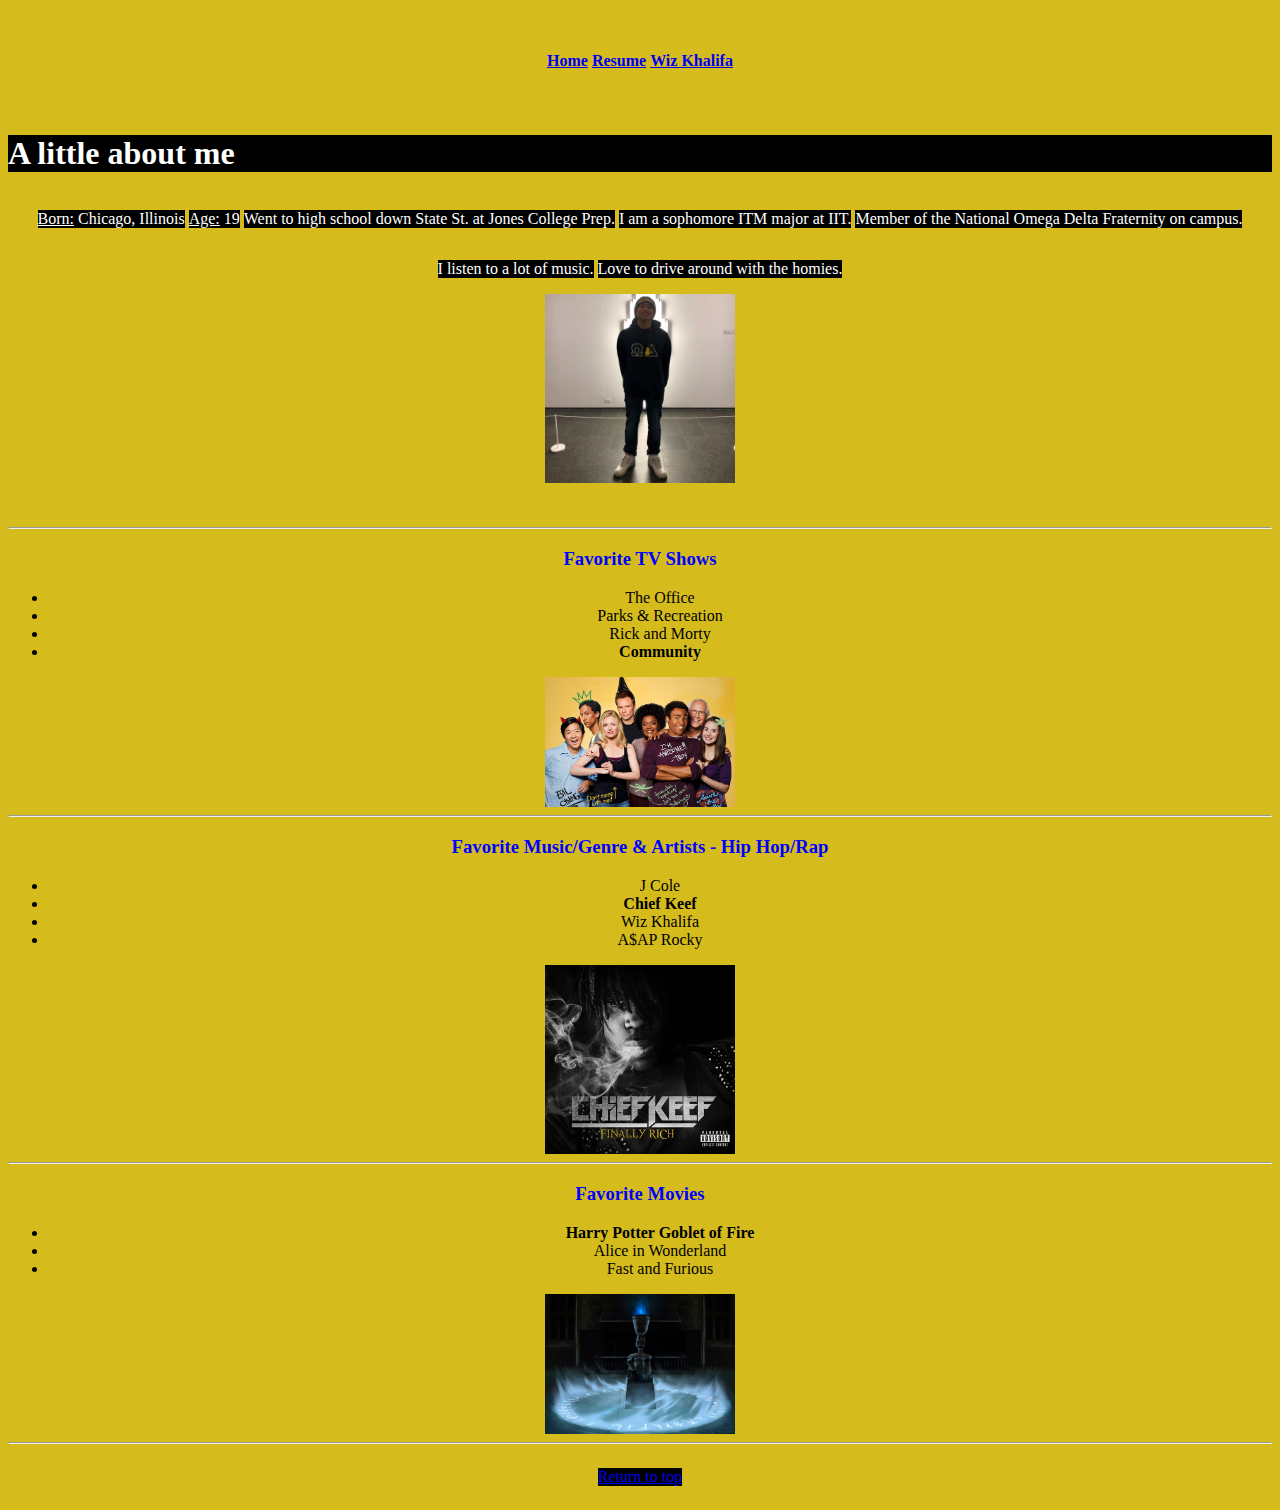
<file: index.html>
<!DOCTYPE html>
<html lang="en">
   <head>
      <title> About Me </title>
      <meta http-equiv="Content-type" content="text/html; charset=utf-8" />
	  <link rel="stylesheet" type="text/css" href="style/style.css"/>
   </head>
   <body>
      <nav id="nav-bar">
         <ul>
            <li> <a href="index.html">  Home </a></li>
            <li> <a href="resume.html"> Resume </a></li>
            <li> <a href="wiz.html"> Wiz Khalifa</a></li>
         </ul>
      </nav>
      <h1> A little about me </h1>
      <p>	<ins>Born:</ins> Chicago, Illinois</p>
      <p>	<ins>Age:</ins> 19 </p>
      <p> Went to high school down State St. at Jones College Prep. </p>
      <p> I am a sophomore ITM major at IIT.</p>
      <p> Member of the National Omega Delta Fraternity on campus. </p>
      <p> I listen to a lot of music. </p>
      <p> Love to drive around with the homies. </p>
      <img src="images/me.jpg">
      <p>
      <hr>
      <h3> Favorite TV Shows </h3>
      <ul>
         <li> The Office </li>
         <li> Parks & Recreation </li>
         <li> Rick and Morty </li>
         <li> <strong>Community</strong> </li>
      </ul>
      <img src="images/community.jpg">
      <hr>
      <h3> Favorite Music/Genre & Artists - Hip Hop/Rap</h3>
      <ul>
         <li> J Cole </li>
         <li> <strong>Chief Keef</strong></li>
         <li> Wiz Khalifa </li>
         <li> A$AP Rocky </li>
      </ul>
      <img src="images/finallyrich.jpg">
      <hr>
      <h3> Favorite Movies </h3>
      <ul>
         <li><strong>Harry Potter Goblet of Fire</strong></li>
         <li> Alice in Wonderland </li>
         <li> Fast and Furious </li>
      </ul>
      <img src="images/gof.jpg">
      <hr>
      <p><a href="#top">Return to top</a></p>
   </body>
</html>
</file>
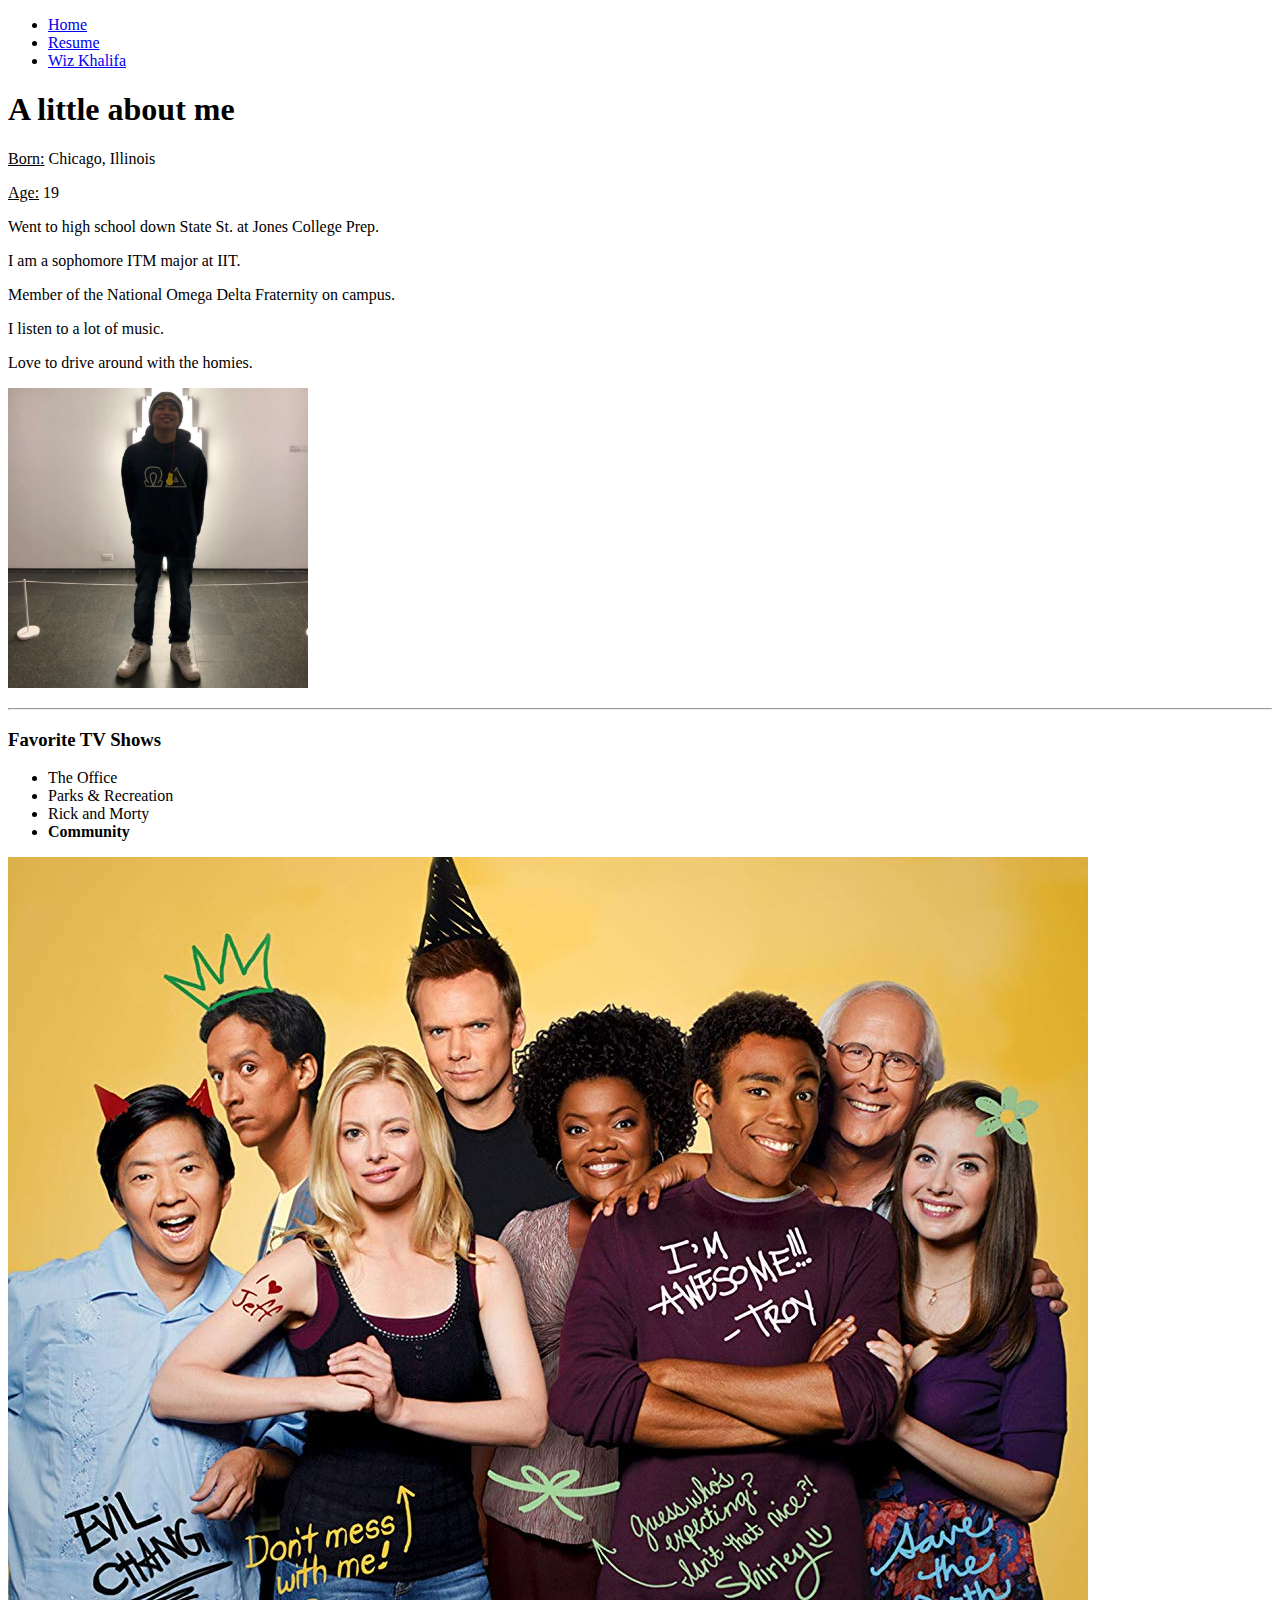
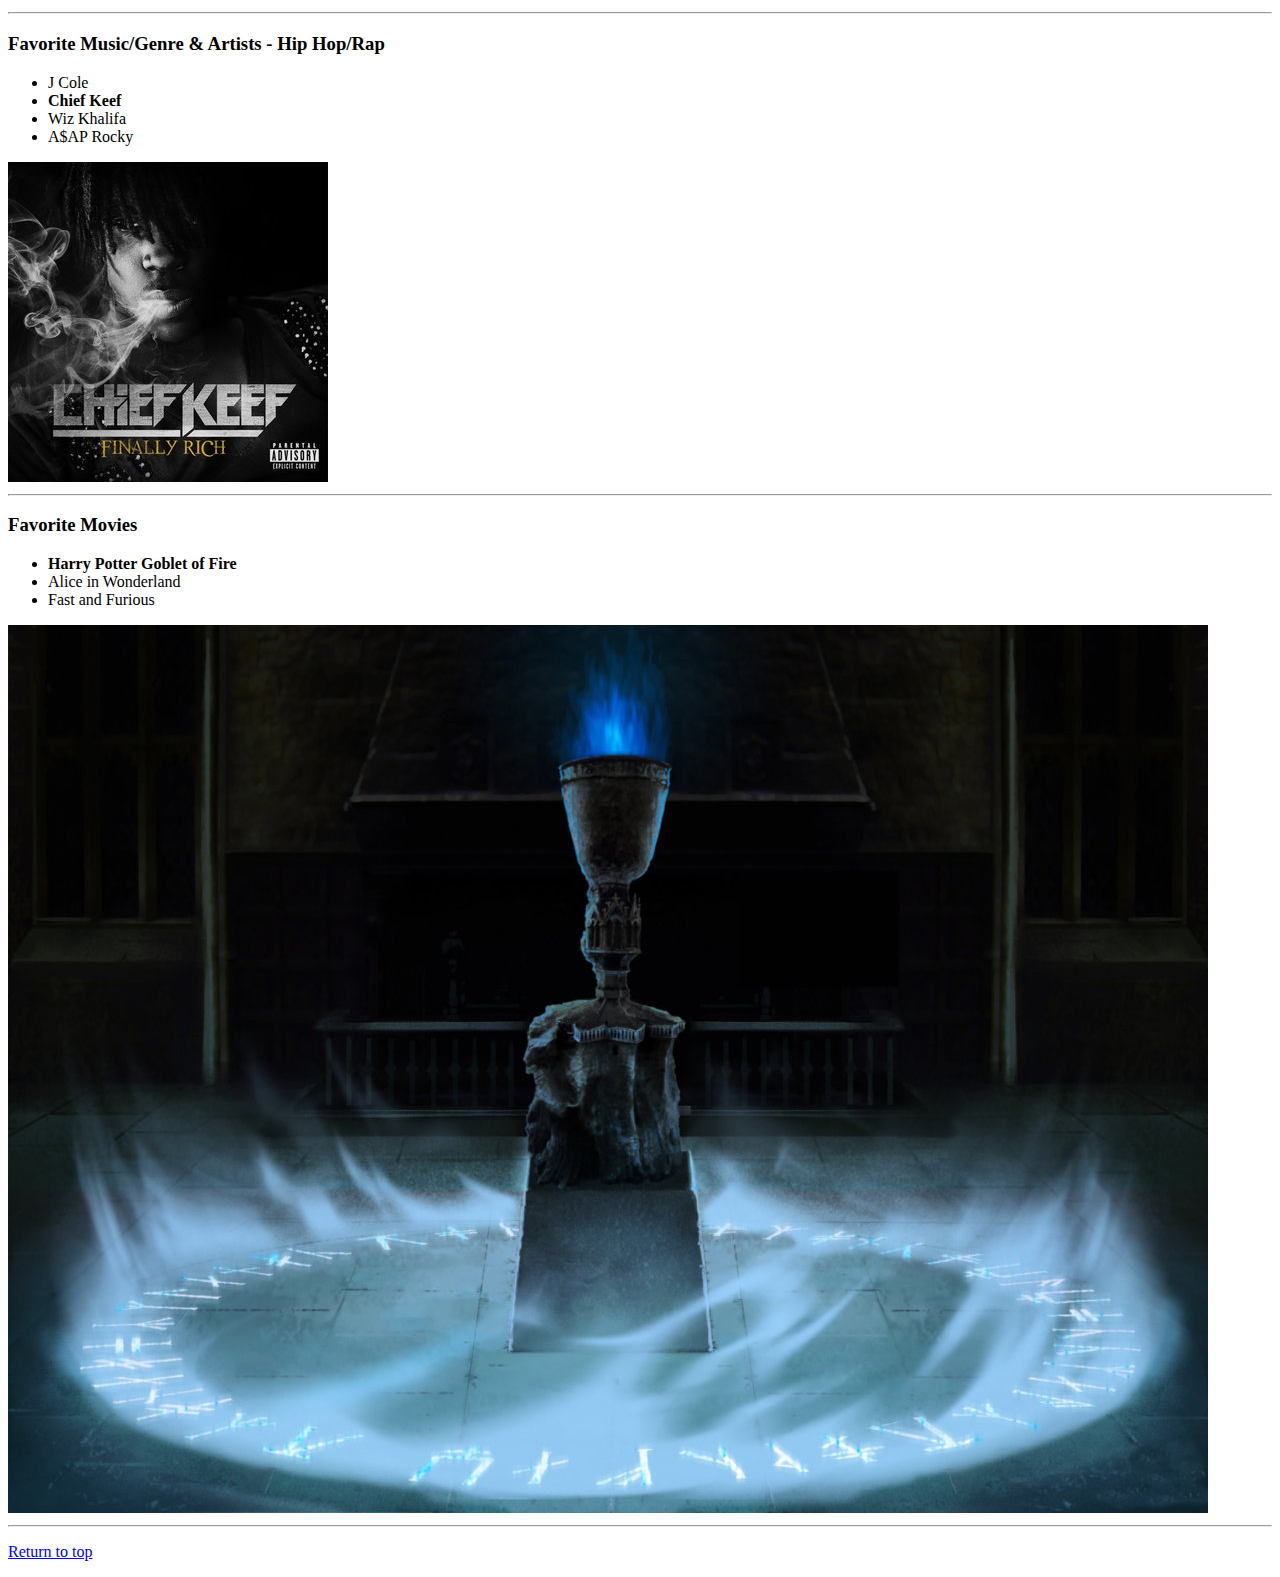
<file: pages/index.html>
<!DOCTYPE html>
<html lang="en">
   <head>
      <title> About Me </title>
      <meta http-equiv="Content-type" content="text/html; charset=utf-8" />
   </head>
   <body>
      <nav id="nav-bar">
         <ul>
            <li><a href="index.html">  Home </a></li>
            <li> <a href="resume.html"> Resume </a></li>
            <li> <a href="wiz.html"> Wiz Khalifa</a></li>
         </ul>
      </nav>
      <h1> A little about me </h1>
      <p>	<ins>Born:</ins> Chicago, Illinois</p>
      <p>	<ins>Age:</ins> 19 </p>
      <p> Went to high school down State St. at Jones College Prep. </p>
      <p> I am a sophomore ITM major at IIT.</p>
      <p> Member of the National Omega Delta Fraternity on campus. </p>
      <p> I listen to a lot of music. </p>
      <p> Love to drive around with the homies. </p>
      <img src="images/me.jpg" width="300" height="300" alt="images/community.jpg">
      <p>
      <hr>
      <h3> Favorite TV Shows </h3>
      <ul>
         <li> The Office </li>
         <li> Parks & Recreation </li>
         <li> Rick and Morty </li>
         <li> <strong>Community</strong> </li>
      </ul>
      <img src="images/community.jpg">
      <hr>
      <h3> Favorite Music/Genre & Artists - Hip Hop/Rap</h3>
      <ul>
         <li> J Cole </li>
         <li> <strong>Chief Keef</strong></li>
         <li> Wiz Khalifa </li>
         <li> A$AP Rocky </li>
      </ul>
      <img src="images/finallyrich.jpg">
      <hr>
      <h3> Favorite Movies </h3>
      <ul>
         <li><strong>Harry Potter Goblet of Fire</strong></li>
         <li> Alice in Wonderland </li>
         <li> Fast and Furious </li>
      </ul>
      <img src="images/gof.jpg">
      <hr>
      <p><a href="#top">Return to top</a></p>
   </body>
</html>
</file>
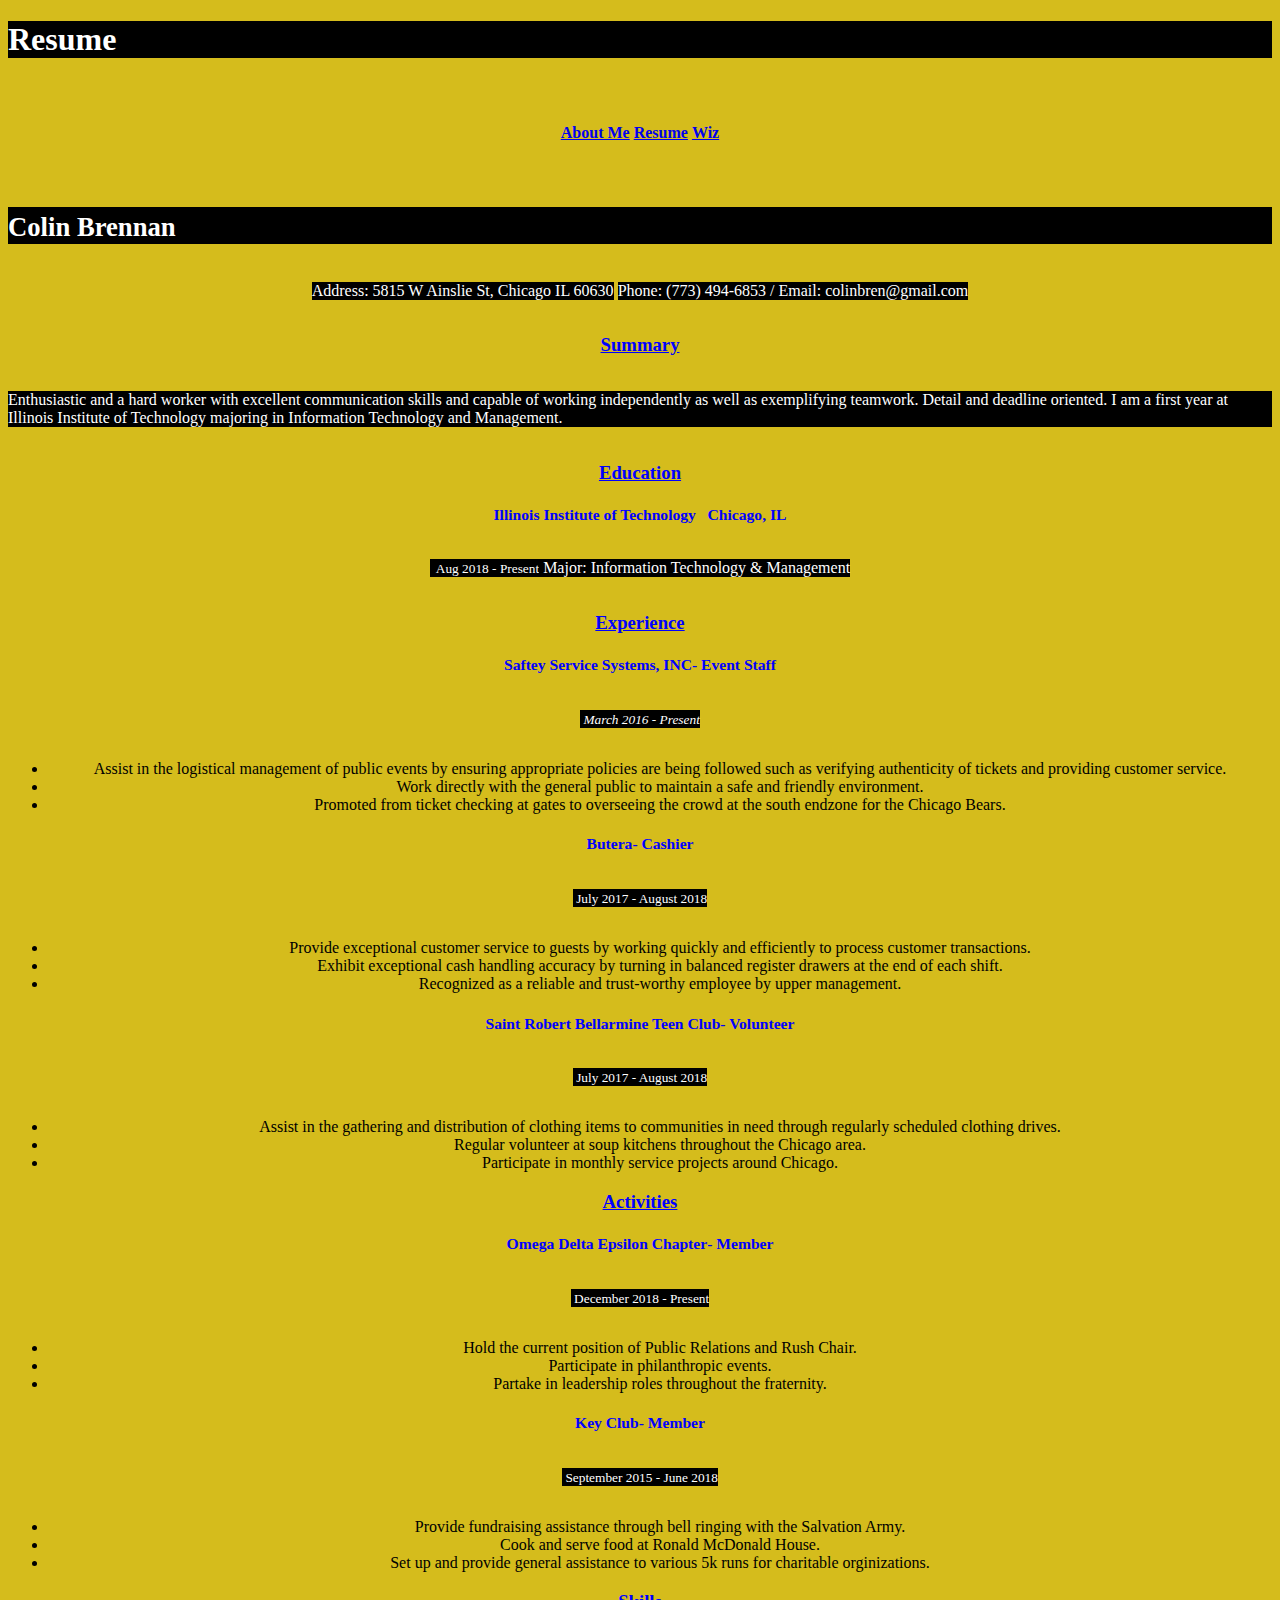
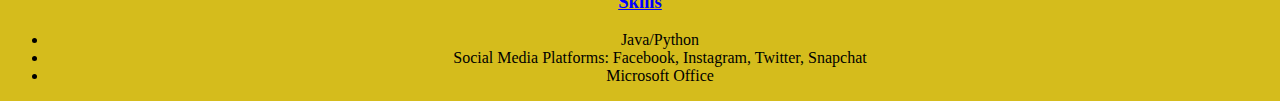
<file: resume.html>
<!DOCTYPE html>
<html lang="en">
   <head>
      <meta http-equiv="Content-type" content="text/html; charset=utf-8" />
      <title>Resume</title>
	  <link rel="stylesheet" type="text/css" href="style/style.css"/>
   </head>
 <section>
<body>
	
    <header>
	    <h1>Resume </h1>
        <nav>
            <ul>
                    <li><strong><a href="index.html">About Me</a></strong></li>
                    <li><strong><a href="resume.html">Resume</a></strong></li>
                    <li><strong><a href="wiz.html">Wiz</a></strong></li>
            </ul>
        </nav>
      <div id="page">
         <h1><small>Colin Brennan</small></h1>
         <p> Address: 5815 W Ainslie St, Chicago IL 60630</p>
         <p> Phone: (773) 494-6853 / Email: colinbren@gmail.com </p>
         <h3> <ins>Summary</ins> </h3>
         <p>Enthusiastic and a hard worker with excellent communication skills and capable of working independently as well as exemplifying teamwork.  Detail and deadline oriented. I am a first year at Illinois Institute of Technology majoring in Information Technology and Management.</p>
         <h3> <ins>Education</ins></h3>
         <h3> <small> Illinois Institute of Technology<span>  &nbsp; Chicago, IL </span></small></h3>
         <p> <small>&nbsp; Aug 2018 - Present </small>
         <p> &nbsp;Major: Information Technology & Management </p>
         <div></div>
         <h3> <ins>Experience</ins> </h3>
         <h3><small><strong>Saftey Service Systems, INC</strong>- Event Staff</small></h3>
         <p> <small><em>&nbsp;March 2016 - Present</em> </small>
         <ul>
            <li>Assist in the logistical management of public events by ensuring appropriate policies are being followed such as verifying authenticity of tickets and providing customer service.</li>
            <li>Work directly with the general public to maintain a safe and friendly environment.</li>
            <li>Promoted from ticket checking at gates to overseeing the crowd at the south endzone for the Chicago Bears.</li>
         </ul>
         <h3><small><strong>Butera</strong>- Cashier</small></h3>
         <p> <small>&nbsp;July 2017 - August 2018</small>
         <ul>
            <li>Provide exceptional customer service to guests by working quickly and efficiently to process customer transactions.</li>
            <li>Exhibit exceptional cash handling accuracy by turning in balanced register drawers at the end of each shift.</li>
            <li>Recognized as a reliable and trust-worthy employee by upper management. </li>
         </ul>
         <h3><small><strong>Saint Robert Bellarmine Teen Club</strong>- Volunteer</small></h3>
         <p> <small>&nbsp;July 2017 - August 2018</small>
         <ul>
            <li>Assist in the gathering and distribution of clothing items to communities in need through regularly scheduled clothing drives.</li>
            <li>Regular volunteer at soup kitchens throughout the Chicago area.</li>
            <li>Participate in monthly service projects around Chicago.</li>
         </ul>
         <h3><ins>Activities</ins></h3>
         <h3><small><strong>Omega Delta Epsilon Chapter</strong>- Member</small></h3>
         <p><small>&nbsp;December 2018 - Present</small></p>
         <ul>
            <li>Hold the current position of Public Relations and Rush Chair.</li>
            <li>Participate in philanthropic events.</li>
            <li>Partake in leadership roles throughout the fraternity.</li>
         </ul>
         <h3><small><strong>Key Club</strong>- Member</small></h3>
         <p><small>&nbsp;September 2015 - June 2018</small></p>
         <ul>
            <li>Provide fundraising assistance through bell ringing with the Salvation Army.</li>
            <li>Cook and serve food at Ronald McDonald House.</li>
            <li>Set up and provide general assistance to various 5k runs for charitable orginizations.</li>
         </ul>
         <h3> <ins>Skills</ins> </h3>
         <ul>
            <li>Java/Python</li>
            <li>Social Media Platforms: Facebook, Instagram, Twitter, Snapchat</li>
            <li>Microsoft Office</li>
         </ul>
      </div>
	  </section>
   </body>
</html>
</file>
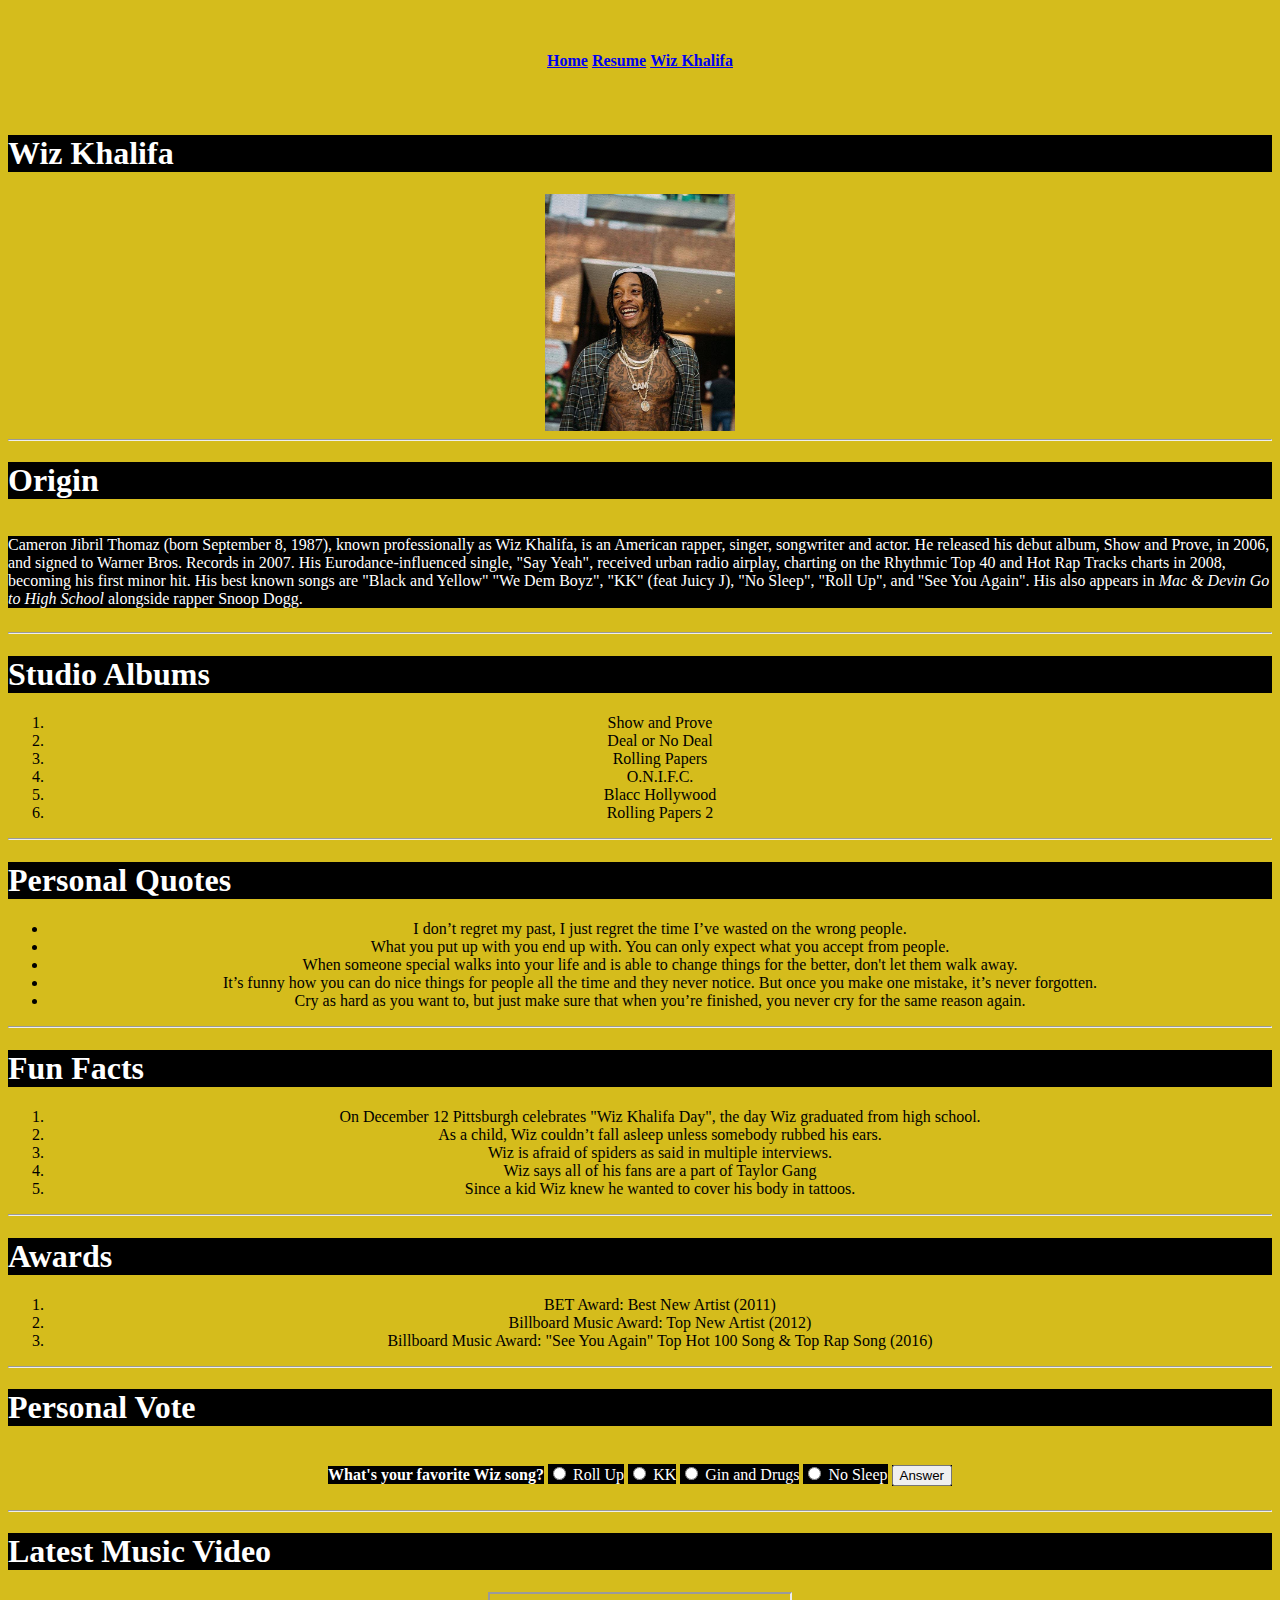
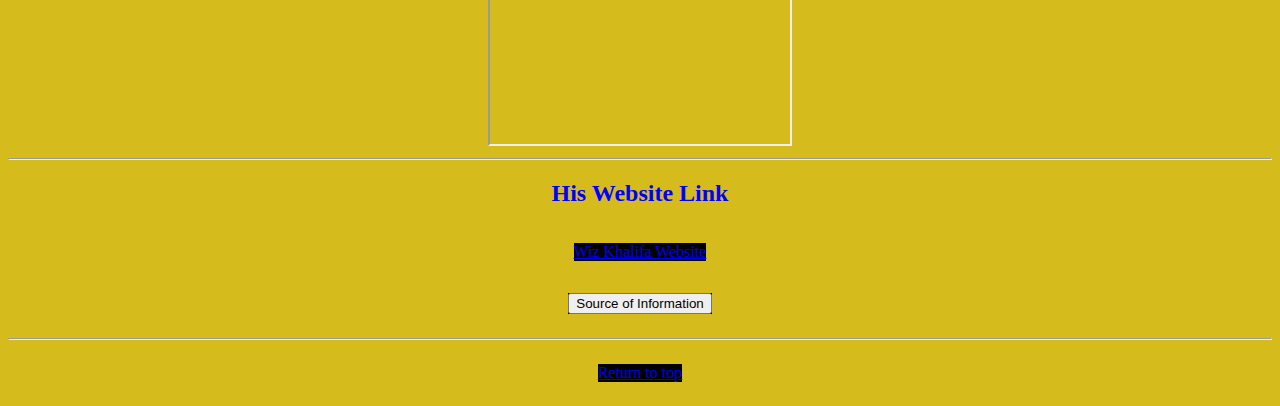
<file: wiz.html>
<!doctype html>
<html lang="en">
   <head>
      <title> About Wiz Khalifa </title>
      <meta http-equiv="Content-type" content="text/html; charset=utf-8" />
	  <link rel="stylesheet" type="text/css" href="style/style.css"/>
   </head>
   <body>
      <nav id="nav-bar">
         <ul>
            <li><a href="index.html">  Home </a></li>
            <li> <a href="resume.html"> Resume </a></li>
            <li> <a href="wiz.html"> Wiz Khalifa</a></li>
         </ul>
      </nav>
      <h1><strong>Wiz Khalifa</strong></h1>
      <img src="images/wiz.jpg">
      <hr>
      <h1> Origin </h1>
      <p>Cameron Jibril Thomaz (born September 8, 1987), known professionally as Wiz Khalifa, is an American rapper, singer, songwriter and actor. He released his debut album, Show and Prove, in 2006, and signed to Warner Bros. Records in 2007. His Eurodance-influenced single, "Say Yeah", received urban radio airplay, charting on the Rhythmic Top 40 and Hot Rap Tracks charts in 2008, becoming his first minor hit.
         His best known songs are "Black and Yellow" "We Dem Boyz", "KK" (feat Juicy J), "No Sleep", "Roll Up", and "See You Again".
         His also appears in <i>Mac & Devin Go to High School</i> alongside rapper Snoop Dogg.
      </p>
      <hr>
      <h1> Studio Albums </h1>
      <ol type="1">
         <li> Show and Prove</li>
         <li> Deal or No Deal</li>
         <li> Rolling Papers</li>
         <li> O.N.I.F.C.</li>
         <li> Blacc Hollywood</li>
         <li> Rolling Papers 2</li>
      </ol>
      <hr>
      <h1> Personal Quotes</h1>
      <ul>
         <li>I don’t regret my past, I just regret the time I’ve wasted on the wrong people.</li>
         <li>What you put up with you end up with. You can only expect what you accept from people.</li>
         <li>When someone special walks into your life and is able to change things for the better, don't let them walk away.</li>
         <li>It’s funny how you can do nice things for people all the time and they never notice. But once you make one mistake, it’s never forgotten.</li>
         <li>Cry as hard as you want to, but just make sure that when you’re finished, you never cry for the same reason again.</li>
      </ul>
      <hr>
      <h1> Fun Facts </h1>
      <ol type="1">
         <li> On December 12 Pittsburgh celebrates "Wiz Khalifa Day", the day Wiz graduated from high school. </li>
         <li> As a child, Wiz couldn’t fall asleep unless somebody rubbed his ears.</li>
         <li> Wiz is afraid of spiders as said in multiple interviews.</li>
         <li> Wiz says all of his fans are a part of Taylor Gang</li>
         <li> Since a kid Wiz knew he wanted to cover his body in tattoos.</li>
      </ol>
      <hr>
      <h1> Awards </h1>
      <ol>
         <li>BET Award: Best New Artist (2011) </li>
         <li>Billboard Music Award: Top New Artist (2012) </li>
         <li>Billboard Music Award: "See You Again" Top Hot 100 Song & Top Rap Song (2016)</li>
      </ol>
      <hr>
      <h1> Personal Vote </h1>
      <form>
         <p><strong>What's your favorite Wiz song?</strong> </p>
         <p><input type="radio" name=favmovie> Roll Up  </p>
         <p><input type="radio" name=favmovie> KK </p>
         <p><input type="radio" name=favmovie> Gin and Drugs</p>
         <p><input type="radio" name=favmovie> No Sleep</p>
         <p><input type="submit" value="Answer"></p>
      </form>
      <hr>
      <h1> Latest Music Video </h1>
      <iframe src="https://www.youtube.com/embed/fCHkzllTW0c" allow="accelerometer; autoplay; encrypted-media; gyroscope; picture-in-picture" allowfullscreen></iframe>
      <hr>
      <h2> His Website Link </h2>
      <p><a href="https://www.wizkhalifa.com/decentexposure?ref=https://www.google.com/">Wiz Khalifa Website</a></p>
      <form action="https://en.wikipedia.org/wiki/Wiz_Khalifa">
         <p><input type="submit" value="Source of Information"></p>
      </form>
      <hr>
      <p><a href="#top">Return to top</a></p>
   </body>
</html>
</file>
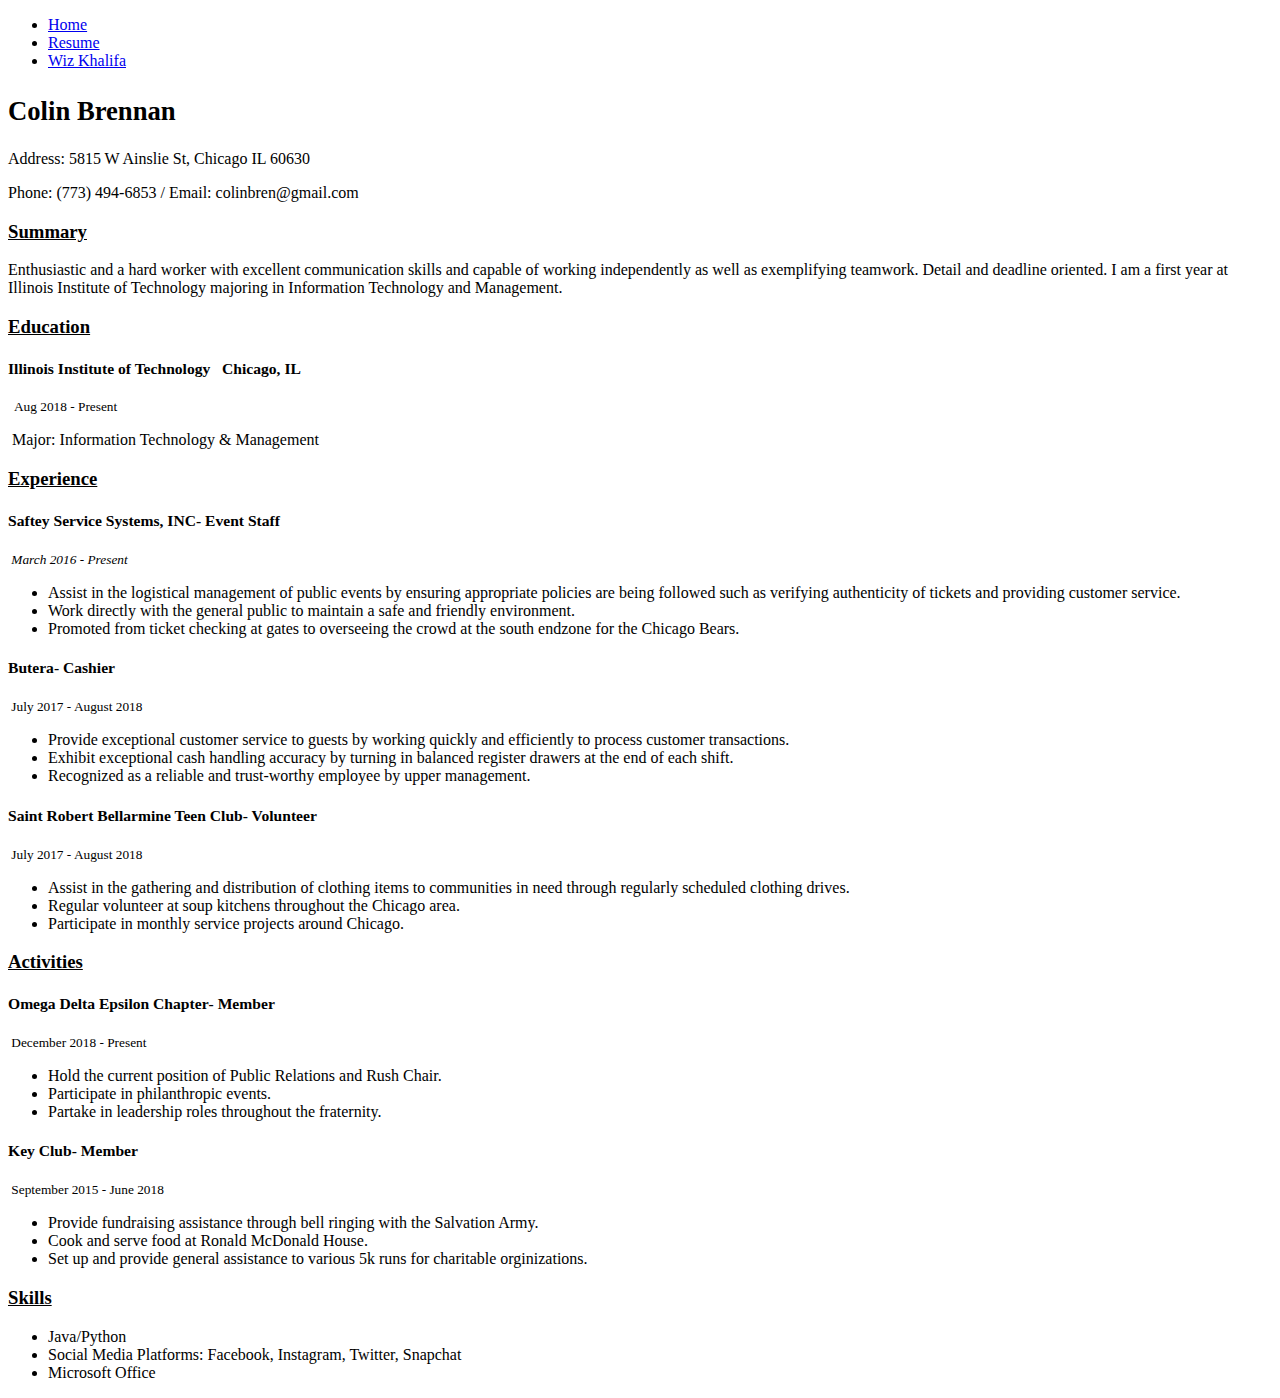
<file: pages/resume.html>
<!DOCTYPE html>
<html lang="en">
   <head>
      <meta http-equiv="Content-type" content="text/html; charset=utf-8" />
      <title>Resume</title>
   </head>
   <body>
      <nav id="nav-bar">
         <ul>
            <li><a href="index.html">  Home </a></li>
            <li> <a href="resume.html"> Resume </a></li>
            <li> <a href="wiz.html"> Wiz Khalifa</a></li>
         </ul>
      </nav>
      <div id="page">
         <h1><small>Colin Brennan</small></h1>
         <p> Address: 5815 W Ainslie St, Chicago IL 60630</p>
         <p> Phone: (773) 494-6853 / Email: colinbren@gmail.com </p>
         <h3> <ins>Summary</ins> </h3>
         <p>Enthusiastic and a hard worker with excellent communication skills and capable of working independently as well as exemplifying teamwork.  Detail and deadline oriented. I am a first year at Illinois Institute of Technology majoring in Information Technology and Management.</p>
         <h3> <ins>Education</ins></h3>
         <h3> <small> Illinois Institute of Technology<span>  &nbsp; Chicago, IL </span></small></h3>
         <p> <small>&nbsp; Aug 2018 - Present </small>
         <p> &nbsp;Major: Information Technology & Management </p>
         <div></div>
         <h3> <ins>Experience</ins> </h3>
         <h3><small><strong>Saftey Service Systems, INC</strong>- Event Staff</small></h3>
         <p> <small><em>&nbsp;March 2016 - Present</em> </small>
         <ul>
            <li>Assist in the logistical management of public events by ensuring appropriate policies are being followed such as verifying authenticity of tickets and providing customer service.</li>
            <li>Work directly with the general public to maintain a safe and friendly environment.</li>
            <li>Promoted from ticket checking at gates to overseeing the crowd at the south endzone for the Chicago Bears.</li>
         </ul>
         <h3><small><strong>Butera</strong>- Cashier</small></h3>
         <p> <small>&nbsp;July 2017 - August 2018</small>
         <ul>
            <li>Provide exceptional customer service to guests by working quickly and efficiently to process customer transactions.</li>
            <li>Exhibit exceptional cash handling accuracy by turning in balanced register drawers at the end of each shift.</li>
            <li>Recognized as a reliable and trust-worthy employee by upper management. </li>
         </ul>
         <h3><small><strong>Saint Robert Bellarmine Teen Club</strong>- Volunteer</small></h3>
         <p> <small>&nbsp;July 2017 - August 2018</small>
         <ul>
            <li>Assist in the gathering and distribution of clothing items to communities in need through regularly scheduled clothing drives.</li>
            <li>Regular volunteer at soup kitchens throughout the Chicago area.</li>
            <li>Participate in monthly service projects around Chicago.</li>
         </ul>
         <h3><ins>Activities</ins></h3>
         <h3><small><strong>Omega Delta Epsilon Chapter</strong>- Member</small></h3>
         <p><small>&nbsp;December 2018 - Present</small></p>
         <ul>
            <li>Hold the current position of Public Relations and Rush Chair.</li>
            <li>Participate in philanthropic events.</li>
            <li>Partake in leadership roles throughout the fraternity.</li>
         </ul>
         <h3><small><strong>Key Club</strong>- Member</small></h3>
         <p><small>&nbsp;September 2015 - June 2018</small></p>
         <ul>
            <li>Provide fundraising assistance through bell ringing with the Salvation Army.</li>
            <li>Cook and serve food at Ronald McDonald House.</li>
            <li>Set up and provide general assistance to various 5k runs for charitable orginizations.</li>
         </ul>
         <h3> <ins>Skills</ins> </h3>
         <ul>
            <li>Java/Python</li>
            <li>Social Media Platforms: Facebook, Instagram, Twitter, Snapchat</li>
            <li>Microsoft Office</li>
         </ul>
      </div>
   </body>
</html>
</file>
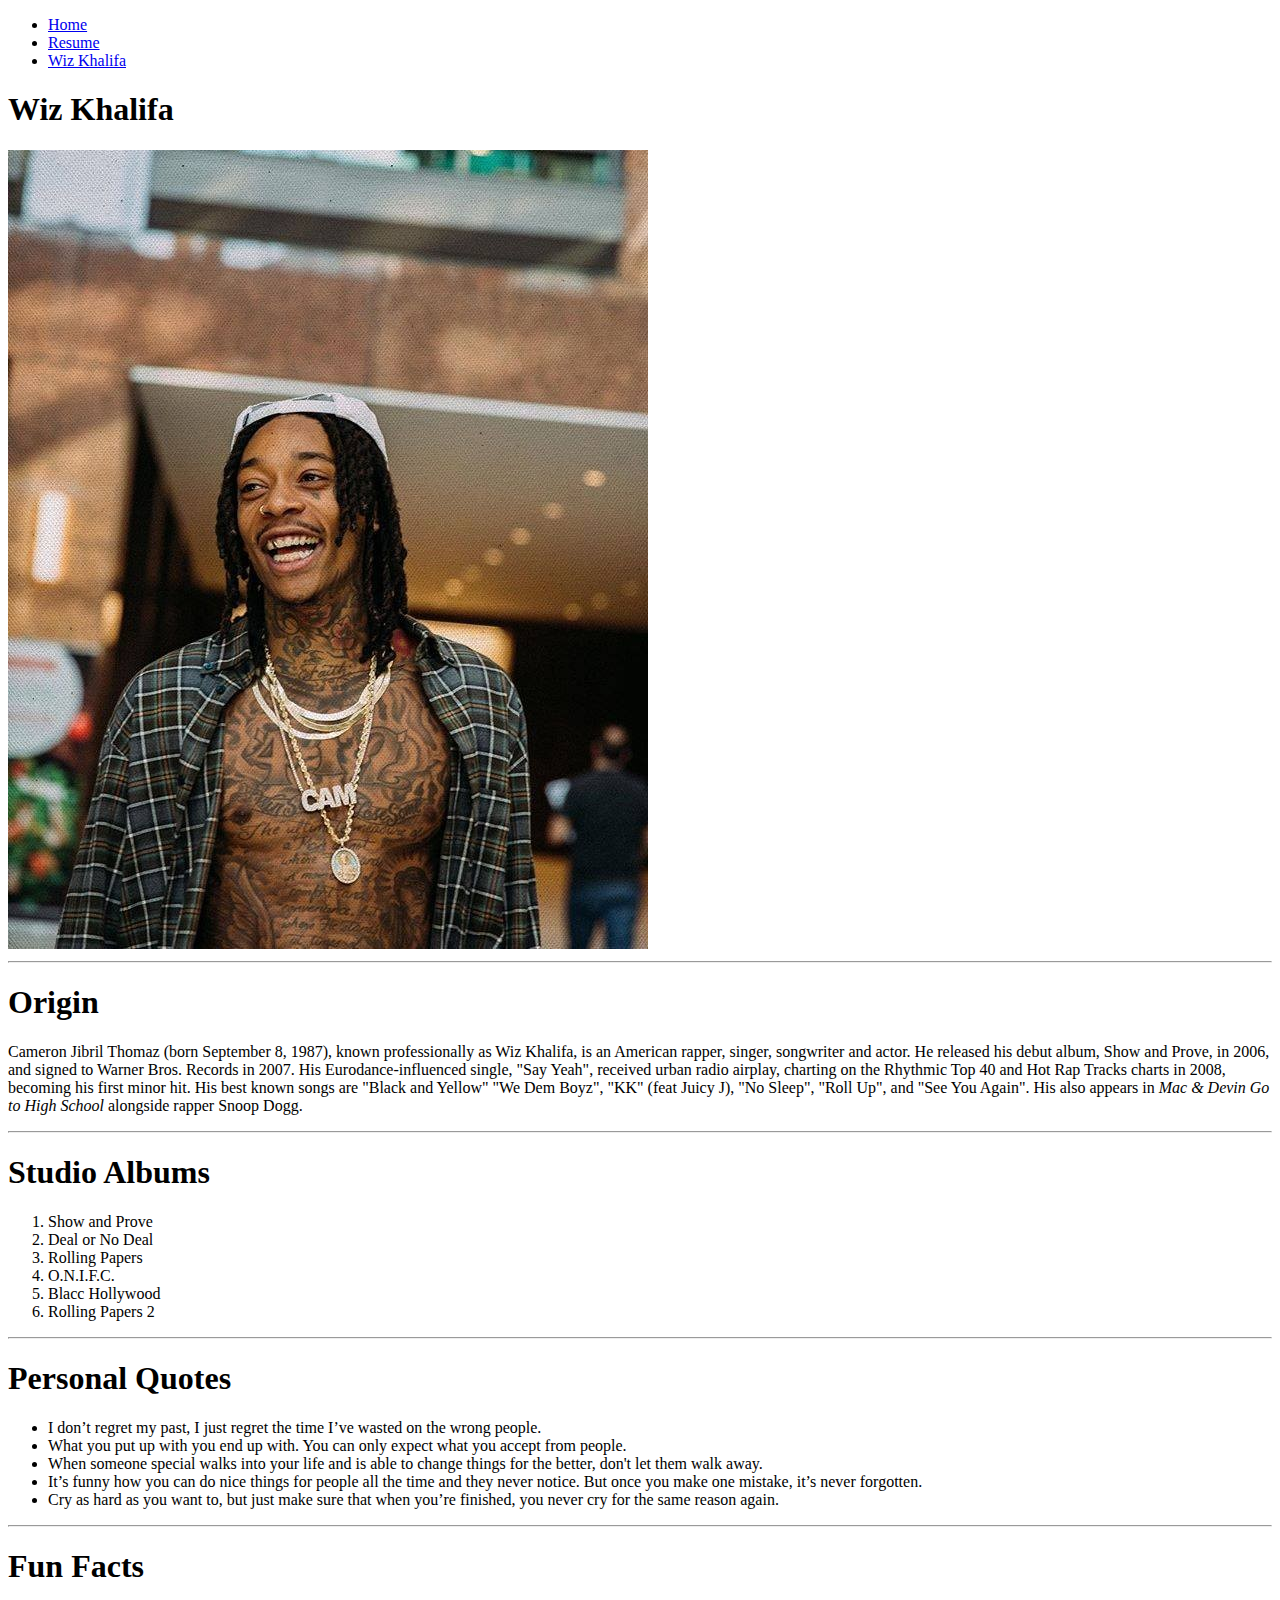
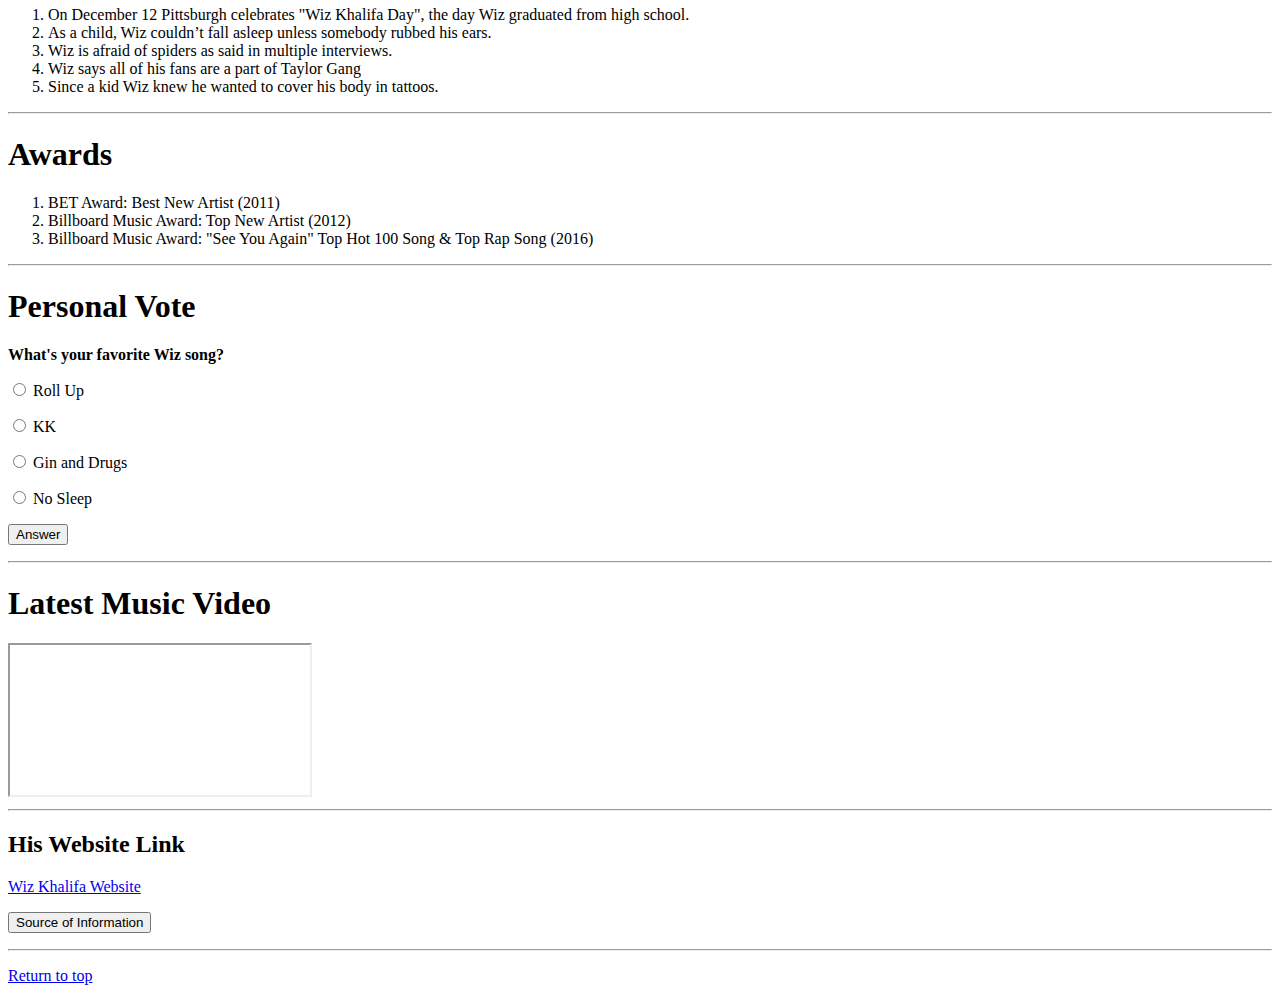
<file: pages/wiz.html>
<!doctype html>
<html lang="en">
   <head>
      <title> About Wiz Khalifa </title>
      <meta http-equiv="Content-type" content="text/html; charset=utf-8" />
   </head>
   <body>
      <nav id="nav-bar">
         <ul>
            <li><a href="index.html">  Home </a></li>
            <li> <a href="resume.html"> Resume </a></li>
            <li> <a href="wiz.html"> Wiz Khalifa</a></li>
         </ul>
      </nav>
      <h1><b>Wiz Khalifa</b></h1>
      <img src="images/wiz.jpg">
      <hr>
      <h1> Origin </h1>
      <p>Cameron Jibril Thomaz (born September 8, 1987), known professionally as Wiz Khalifa, is an American rapper, singer, songwriter and actor. He released his debut album, Show and Prove, in 2006, and signed to Warner Bros. Records in 2007. His Eurodance-influenced single, "Say Yeah", received urban radio airplay, charting on the Rhythmic Top 40 and Hot Rap Tracks charts in 2008, becoming his first minor hit.
         His best known songs are "Black and Yellow" "We Dem Boyz", "KK" (feat Juicy J), "No Sleep", "Roll Up", and "See You Again".
         His also appears in <i>Mac & Devin Go to High School</i> alongside rapper Snoop Dogg.
      </p>
      <hr>
      <h1> Studio Albums </h1>
      <ol type="1">
         <li> Show and Prove</li>
         <li> Deal or No Deal</li>
         <li> Rolling Papers</li>
         <li> O.N.I.F.C.</li>
         <li> Blacc Hollywood</li>
         <li> Rolling Papers 2</li>
      </ol>
      <hr>
      <h1> Personal Quotes</h1>
      <ul>
         <li>I don’t regret my past, I just regret the time I’ve wasted on the wrong people.</li>
         <li>What you put up with you end up with. You can only expect what you accept from people.</li>
         <li>When someone special walks into your life and is able to change things for the better, don't let them walk away.</li>
         <li>It’s funny how you can do nice things for people all the time and they never notice. But once you make one mistake, it’s never forgotten.</li>
         <li>Cry as hard as you want to, but just make sure that when you’re finished, you never cry for the same reason again.</li>
      </ul>
      <hr>
      <h1> Fun Facts </h1>
      <ol type="1">
         <li> On December 12 Pittsburgh celebrates "Wiz Khalifa Day", the day Wiz graduated from high school. </li>
         <li> As a child, Wiz couldn’t fall asleep unless somebody rubbed his ears.</li>
         <li> Wiz is afraid of spiders as said in multiple interviews.</li>
         <li> Wiz says all of his fans are a part of Taylor Gang</li>
         <li> Since a kid Wiz knew he wanted to cover his body in tattoos.</li>
      </ol>
      <hr>
      <h1> Awards </h1>
      <ol>
         <li>BET Award: Best New Artist (2011) </li>
         <li>Billboard Music Award: Top New Artist (2012) </li>
         <li>Billboard Music Award: "See You Again" Top Hot 100 Song & Top Rap Song (2016)</li>
      </ol>
      <hr>
      <h1> Personal Vote </h1>
      <form>
         <p><b>What's your favorite Wiz song?</b> </p>
         <p><input type="radio" name=favmovie> Roll Up  </p>
         <p><input type="radio" name=favmovie> KK </p>
         <p><input type="radio" name=favmovie> Gin and Drugs</p>
         <p><input type="radio" name=favmovie> No Sleep</p>
         <p><input type="submit" value="Answer"></p>
      </form>
      <hr>
      <h1> Latest Music Video </h1>
      <iframe src="https://www.youtube.com/embed/fCHkzllTW0c" allow="accelerometer; autoplay; encrypted-media; gyroscope; picture-in-picture" allowfullscreen></iframe>
      <hr>
      <h2> His Website Link </h2>
      <p><a href="https://www.wizkhalifa.com/decentexposure?ref=https://www.google.com/">Wiz Khalifa Website</a></p>
      <form action="https://en.wikipedia.org/wiki/Wiz_Khalifa">
         <p><input type="submit" value="Source of Information"></p>
      </form>
      <hr>
      <p><a href="#top">Return to top</a></p>
   </body>
</html>
</file>
<file: style/style.css>
body {
     background-color: #D5BC1C; 
     background-size: cover;
     text-align: center;
}

  h1 {
     font-style: normal;
     font-family: "Calibri";
     color: white;
	 background-color: black;
     text-align: left;
	 
}
h2{
	font-style: normal;
	font-family: "Times New Roman";
	color: blue;
	text-align: center;
}
h3{
	font-style: normal;
	font-family: "Times New Roman";
	color: blue;
	text-align: center;
}
p{
	font-style: normal;
	font-family: "Times New Roman";
	color: white;
	background-color: black;
	text-align: left;
	background-origin: content-box;
	
	display: inline-block;
	
	
}
img{
	margin-left: auto;
	margin-right: auto;
     width:15%;
     height:15%;
	 display: block;
 }
nav {
  font-family: 'Noto Serif', serif;
  font-weight: 600;

  color: white;
  text-align: center;
  padding: 10px;
  
  clear: both;
 
}
nav ul {
  list-style-type: none;
  padding: 18px;
  overflow: hidden;
}
nav li {
	font-weight: 600;
	color: white;
	font-family: "Times New Roman";
   display:inline-block;
}
</file>
